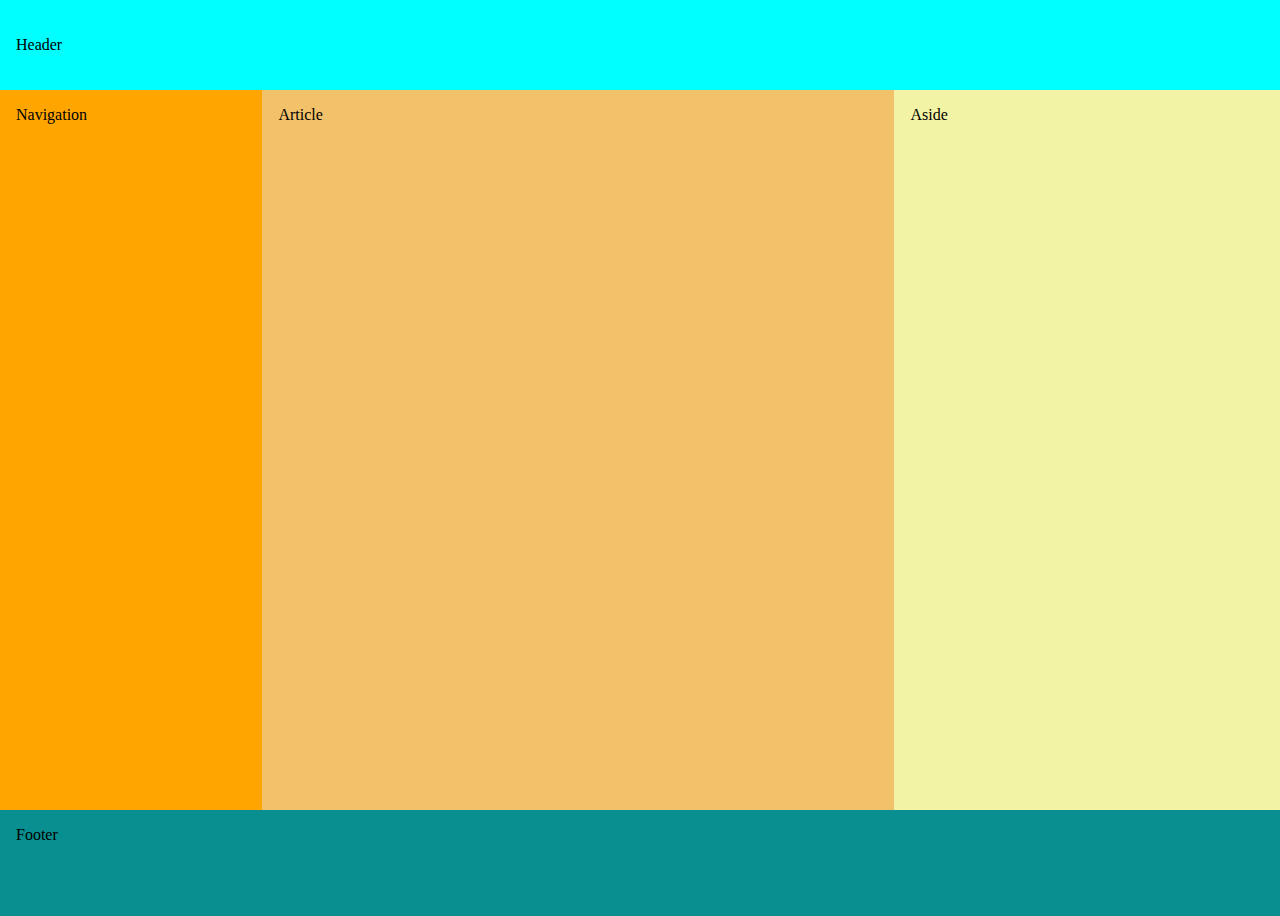
<file: layout-flex/index.html>
<!DOCTYPE html>
<html lang="en">
<head>
    <meta charset="UTF-8">
    <meta http-equiv="X-UA-Compatible" content="IE=edge">
    <meta name="viewport" content="width=device-width, initial-scale=1.0">
    <title>Layout-flex</title>
    <link rel="stylesheet" href="style.css">
</head>

<body>
    <header>
        <span>Header</span>
    </header>
    
    <main>
        <nav>
            <span>Navigation</span>
        </nav>

        <article>
            <span>Article</span>
        </article>
        
        <div>
            <span>Aside</span>
        </div>
    </main>
    
    <footer>
        <span>Footer</span>
    </footer>

</body>
</html>
</file>
<file: layout-flex/style.css>
* {
    margin: 0;
}

header {
    height: 10vh;
    width: 100%;
    background-color: aqua;
    
    display: flex;
    align-items: center;
}

header, nav, article, div, footer {
    padding-left: 1rem;
}


main {
    display: flex;
    height: 80vh;
    width: 100vw;
}

nav {
    width: 20%;
    background-color: orange;
    padding-top: 1rem;
}

article {
    width: 50%;
    background-color: rgb(241, 194, 106);
    padding-top: 1rem
}

div {
    width: 30%;
    background-color: rgb(243, 243, 165);

    padding-top: 1rem
}

footer {
    height: 10vh;
    background-color: rgb(9, 143, 143);
    padding-top: 1rem;
    width: 100vw;
}
</file>
